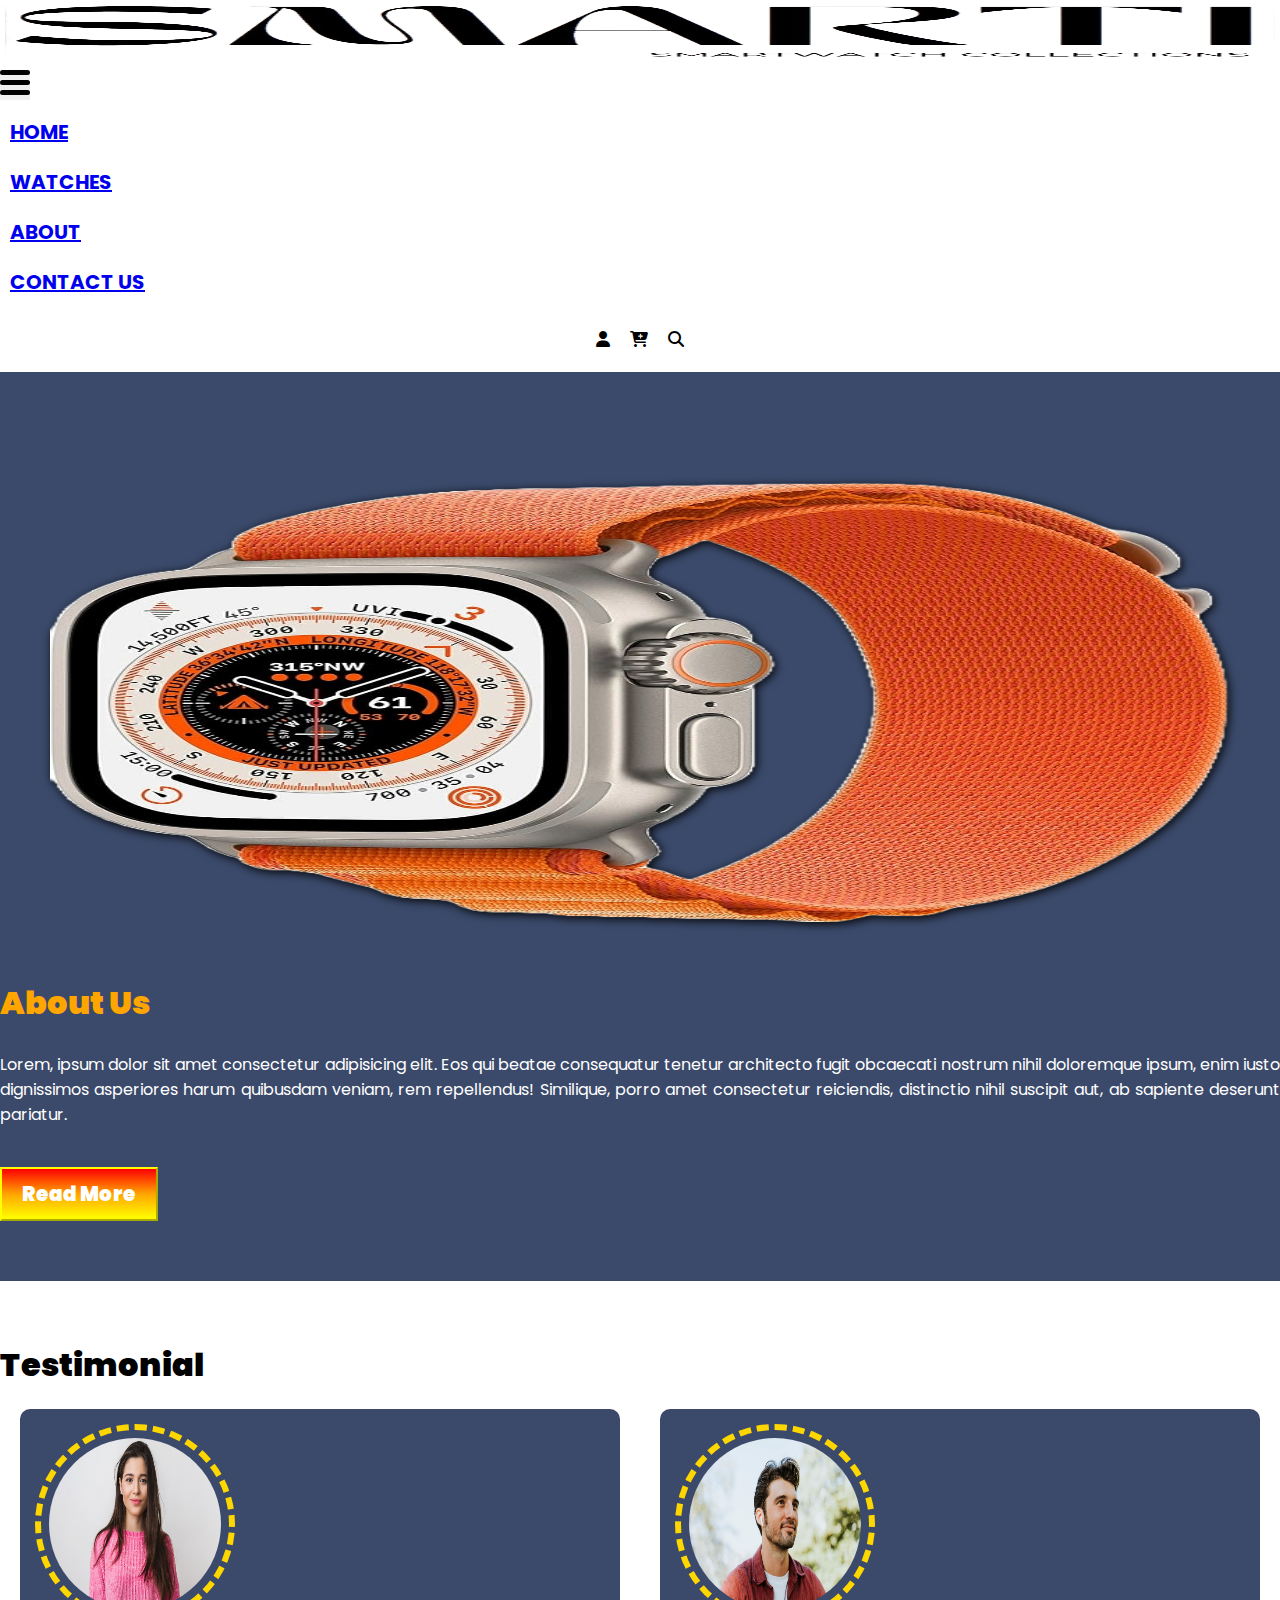
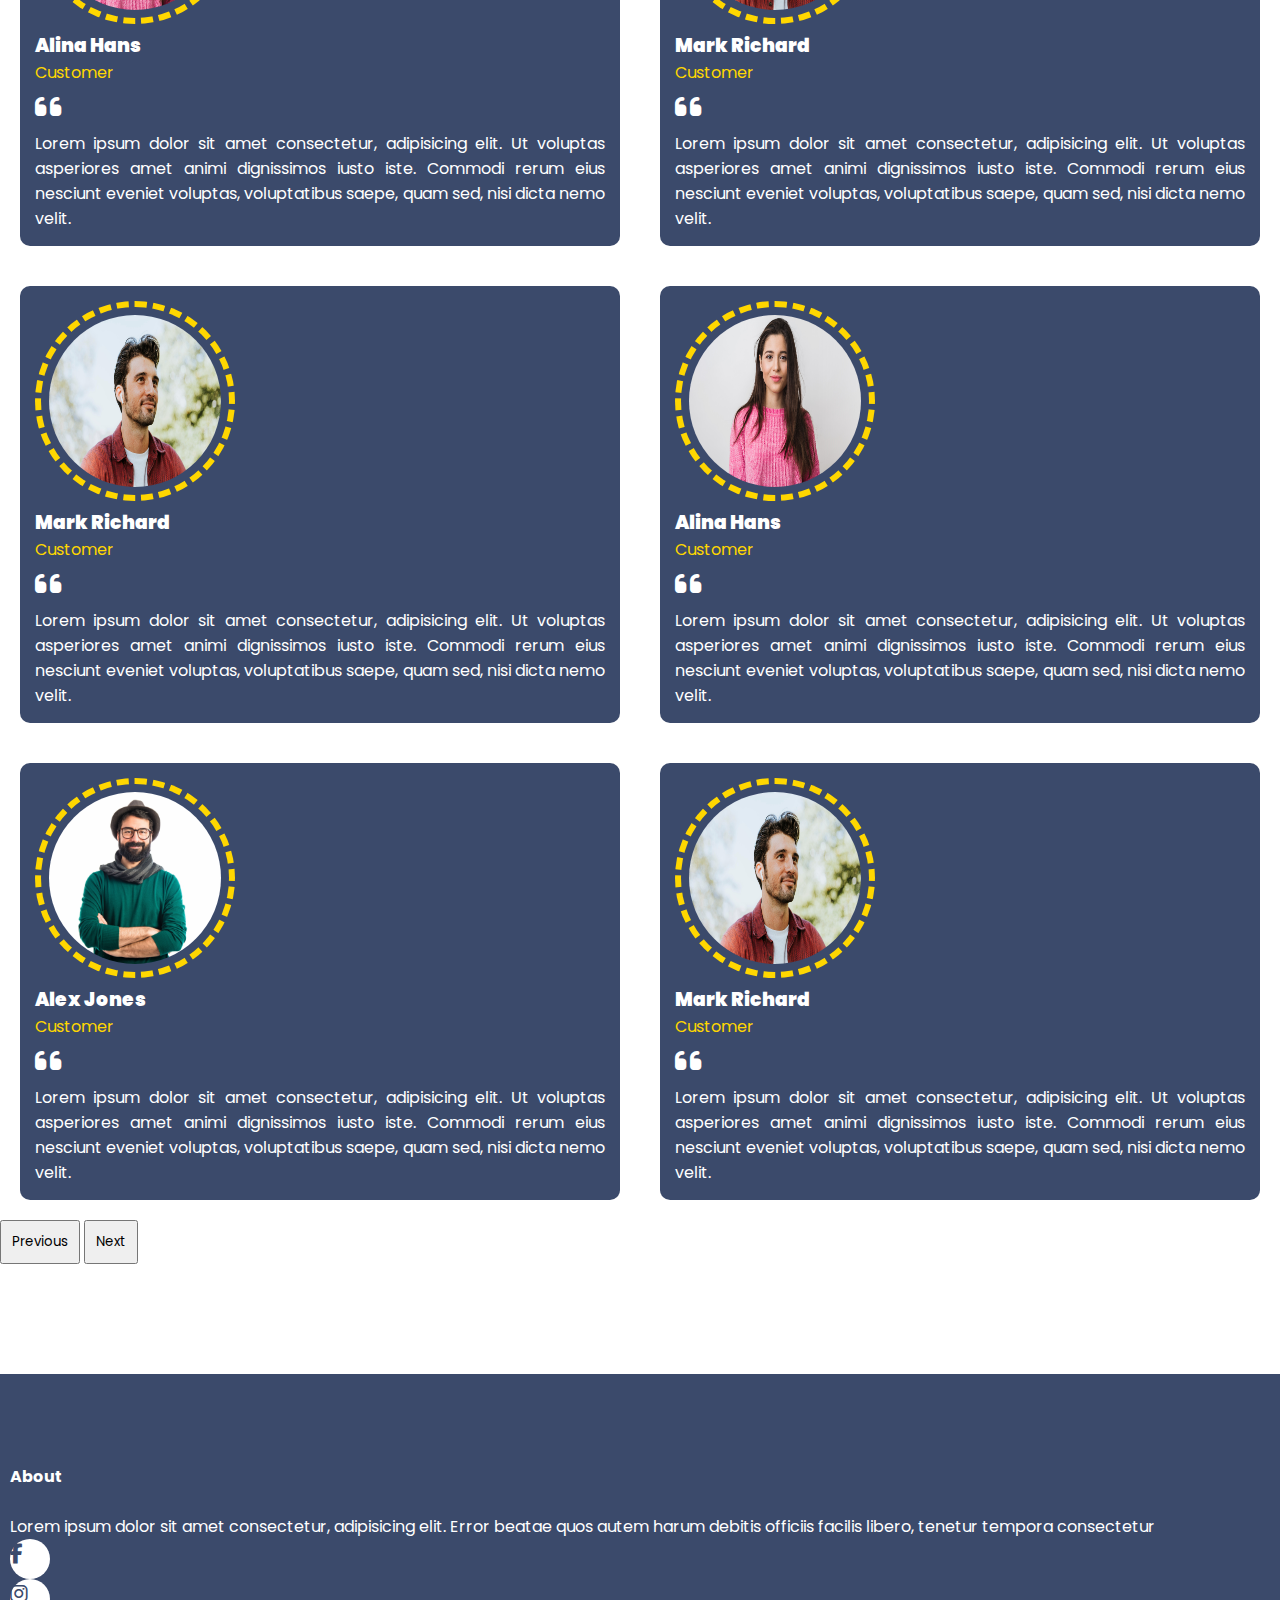
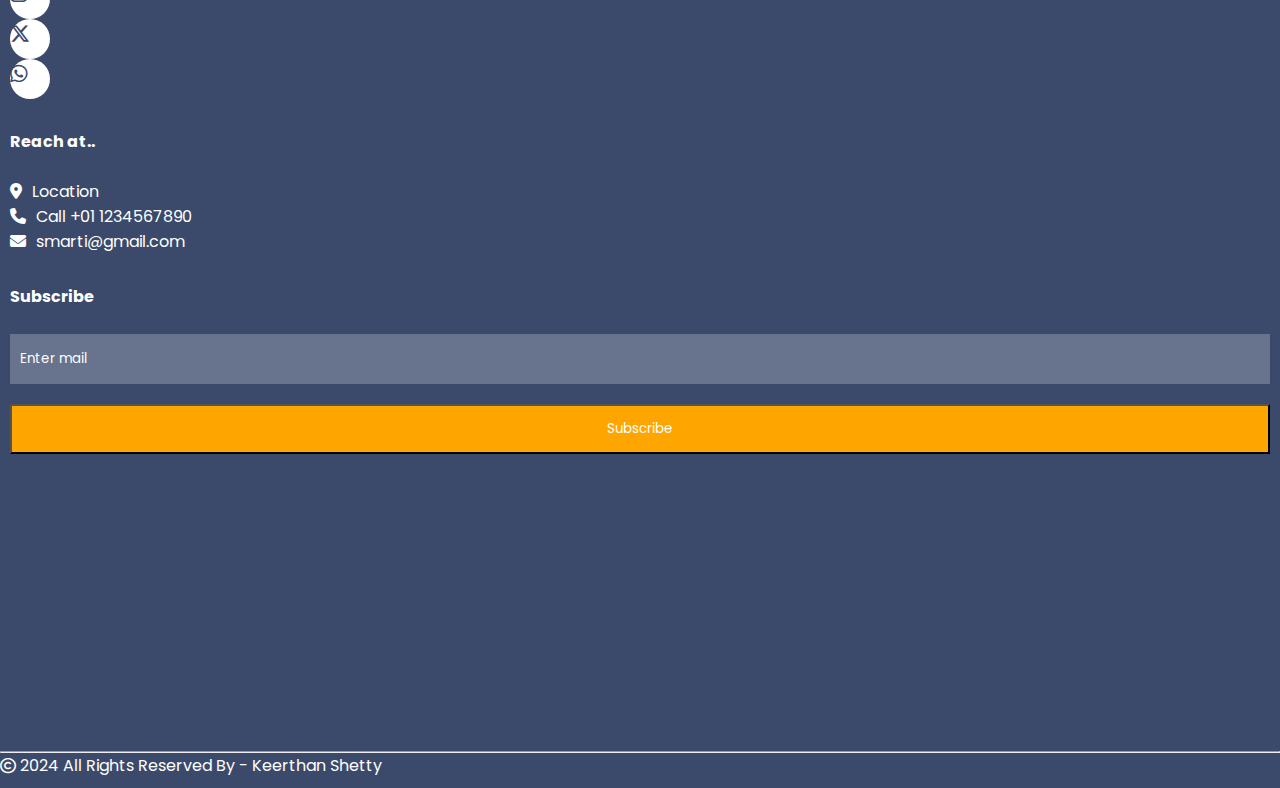
<file: about.html>
<!DOCTYPE html>
<html lang="en">
<head>
  <meta charset="UTF-8">
  <meta name="viewport" content="width=device-width, initial-scale=1.0, maximum-scale=1.0, user-scalable= no">
  <title>Smarti</title>
  <link rel="icon" type="image/x-icon" href="Watch-image/9587957_38365.png">
  <link rel="stylesheet" href="style.css">
  <link rel="stylesheet" href="https://cdnjs.cloudflare.com/ajax/libs/font-awesome/6.5.1/css/all.min.css">
  <link href="https://cdn.jsdelivr.net/npm/bootstrap@5.0.2/dist/css/bootstrap.min.css" rel="stylesheet"
    integrity="sha384-EVSTQN3/azprG1Anm3QDgpJLIm9Nao0Yz1ztcQTwFspd3yD65VohhpuuCOmLASjC" crossorigin="anonymous">
  <script src="https://cdn.jsdelivr.net/npm/bootstrap@5.0.2/dist/js/bootstrap.bundle.min.js"
    integrity="sha384-MrcW6ZMFYlzcLA8Nl+NtUVF0sA7MsXsP1UyJoMp4YLEuNSfAP+JcXn/tWtIaxVXM"
    crossorigin="anonymous"></script>
</head>
<body>
<header>
    <nav class="navbar navbar-expand-lg navbar-light ">
      <div class="container">
        <a class="navbar-brand" href="#"><img src="Watch-image/Capture1-removebg-preview.png" alt="logo"></a>
        <button class="navbar-toggler collapsed d-flex d-lg-none flex-column justify-content-around" type="button"
          data-bs-toggle="collapse" data-bs-target="#navbarSupportedContent" aria-controls="navbarSupportedContent "
          aria-expanded="false" aria-label="Toggle navigation">
          <span class="toggler-icon top-bar"></span>
          <span class="toggler-icon middle-bar"></span>
          <span class="toggler-icon bottom-bar"></span>
        </button>
        <div class="collapse navbar-collapse text-center" id="navbarSupportedContent">
          <ul class="navbar-nav mx-auto ">
            <li class="nav-item">
              <a class="nav-link active" aria-current="page" href="index.html">HOME</a>
            </li>
            <li class="nav-item">
              <a class="nav-link" href="watches.html">WATCHES</a>
            </li>
            <li class="nav-item">
              <a class="nav-link" href="about.html">ABOUT</a>
            </li>
            <li class="nav-item">
              <a class="nav-link" href="contact.html">CONTACT US</a>
            </li>
          </ul>
          <!-- cart,user,search icon -->
          <div class="cart-search">
            <ul>
              <li><i class="fa-solid fa-user"></i></li>
              <li><i class="fa-solid fa-cart-plus"></i></li>
              <li><i class="fa-solid fa-magnifying-glass"></i></li>
            </ul>
          </div>
        </div>
      </div>
    </nav>
</header>
<section class="part3">
    <div class="container">
      <div class="row d-flex justify-content-center align-items-center">
        <div class="col-md-6 col-sm-12">
          <div class="poster">
            <img src="Watch-image/91z5KuonXrL._AC_UF1000,1000_QL80_.png" alt="orange-image">
          </div>
        </div>
        <div class="col-md-6 col-sm-12">
          <div class="aboutus">
            <h1 style="color: orange;"><b>About Us</b></h1><br>
            <p style="color: #fff;text-align: justify;">Lorem, ipsum dolor sit amet consectetur adipisicing elit. Eos
              qui beatae consequatur tenetur architecto fugit obcaecati nostrum nihil doloremque ipsum, enim iusto
              dignissimos asperiores harum quibusdam veniam, rem repellendus! Similique, porro amet consectetur
              reiciendis, distinctio nihil suscipit aut, ab sapiente deserunt pariatur.</p>
            <div class="view-button">
              <button type="submit"><b>Read More</b></button>
            </div>
          </div>
        </div>
      </div>
    </div>
  </section>
  <section class="part6">
    <div class="container">
      <div class="testiomonial">
        <h1 class="text-center"><b>Testimonial</b></h1>
        <div id="carouselExampleControlsNoTouching" class="carousel slide" data-bs-touch="false"
          data-bs-interval="false">
          <div class="carousel-inner">
            <div class="carousel-item active">
              <div class="card-wrapper">
                <div class="card-testimonial text-center">
                  <img
                    src="Watch-image/young-beautiful-woman-pink-warm-sweater-natural-look-smiling-portrait-isolated-long-hair.jpg"
                    alt="person-img">
                  <h3><b>Alina Hans</b></h3>
                  <p style="color: gold;">Customer</p>
                  <p style="font-size:30px"><i class="fa-solid fa-quote-left"></i></p>
                  <p style="text-align: justify;">Lorem ipsum dolor sit amet consectetur, adipisicing elit. Ut voluptas asperiores amet animi dignissimos iusto iste. Commodi rerum eius nesciunt eveniet voluptas, voluptatibus saepe, quam sed, nisi dicta nemo velit.</p>
                </div>
                <div class="card-testimonial text-center">
                  <img src="Watch-image/man-listening-music-by-wireless-earphones.jpg" alt="person-img">
                  <h3><b>Mark Richard</b></h3>
                  <p style="color: gold;">Customer</p>
                  <p style="font-size:30px"><i class="fa-solid fa-quote-left"></i></p>
                  <p style="text-align: justify;">Lorem ipsum dolor sit amet consectetur, adipisicing elit. Ut voluptas asperiores amet animi dignissimos iusto iste. Commodi rerum eius nesciunt eveniet voluptas, voluptatibus saepe, quam sed, nisi dicta nemo velit.</p>
                </div>
              </div>
            </div>
            <div class="carousel-item">
              <div class="card-wrapper">
                <div class="card-testimonial text-center">
                  <img
                    src="Watch-image/man-listening-music-by-wireless-earphones.jpg"
                    alt="person-img">
                  <h3><b>Mark Richard</b></h3>
                  <p style="color: gold;">Customer</p>
                  <p style="font-size:30px"><i class="fa-solid fa-quote-left"></i></p>
                  <p style="text-align: justify;">Lorem ipsum dolor sit amet consectetur, adipisicing elit. Ut voluptas asperiores amet animi dignissimos iusto iste. Commodi rerum eius nesciunt eveniet voluptas, voluptatibus saepe, quam sed, nisi dicta nemo velit.</p>
                </div>
                <div class="card-testimonial text-center">
                  <img src="Watch-image/young-beautiful-woman-pink-warm-sweater-natural-look-smiling-portrait-isolated-long-hair.jpg" alt="person-img">
                  <h3><b>Alina Hans</b></h3>
                  <p style="color: gold;">Customer</p>
                  <p style="font-size:30px"><i class="fa-solid fa-quote-left"></i></p>
                  <p style="text-align: justify;">Lorem ipsum dolor sit amet consectetur, adipisicing elit. Ut voluptas asperiores amet animi dignissimos iusto iste. Commodi rerum eius nesciunt eveniet voluptas, voluptatibus saepe, quam sed, nisi dicta nemo velit.</p>
                </div>
              </div>
            </div>
            <div class="carousel-item">
              <div class="card-wrapper">
                <div class="card-testimonial text-center">
                  <img
                  src="Watch-image/bohemian-man-with-his-arms-crossed.jpg"
                  alt="person-img">
                  <h3><b>Alex Jones</b></h3>
                  <p style="color: gold;">Customer</p>
                  <p style="font-size:30px"><i class="fa-solid fa-quote-left"></i></p>
                  <p style="text-align: justify;">Lorem ipsum dolor sit amet consectetur, adipisicing elit. Ut voluptas asperiores amet animi dignissimos iusto iste. Commodi rerum eius nesciunt eveniet voluptas, voluptatibus saepe, quam sed, nisi dicta nemo velit.</p>
                </div>
                <div class="card-testimonial text-center">
                  <img src="Watch-image/man-listening-music-by-wireless-earphones.jpg" alt="person-img">
                  <h3><b>Mark Richard</b></h3>
                  <p style="color: gold;">Customer</p>
                  <p style="font-size:30px"><i class="fa-solid fa-quote-left"></i></p>
                  <p style="text-align: justify;">Lorem ipsum dolor sit amet consectetur, adipisicing elit. Ut voluptas asperiores amet animi dignissimos iusto iste. Commodi rerum eius nesciunt eveniet voluptas, voluptatibus saepe, quam sed, nisi dicta nemo velit.</p>
                </div>
              </div>
            </div>
          </div>
          <button class="carousel-control-prev" style="opacity: 1;padding: 10px;" type="button"
            data-bs-target="#carouselExampleControlsNoTouching" data-bs-slide="prev">
            <span class="carousel-control-prev-icon" aria-hidden="true"></span>
            <span class="visually-hidden">Previous</span>
          </button>
          <button class="carousel-control-next" style="opacity: 1;padding: 10px" type="button"
            data-bs-target="#carouselExampleControlsNoTouching" data-bs-slide="next">
            <span class="carousel-control-next-icon" aria-hidden="true"></span>
            <span class="visually-hidden">Next</span>
          </button>
        </div>
      </div>
    </div>
  </section><br><br>
  <footer>
      <div class="container">
        <div class="row">
          <div class="col-lg-3 col-md-6 col-sm-12">
            <div class="about">
              <h4>About</h4><br>
              <p style="text-align: justify;">Lorem ipsum dolor sit amet consectetur, adipisicing elit. Error beatae quos autem harum debitis officiis facilis libero, tenetur tempora consectetur</p>
              <div class="social-iconbottom d-flex">
                <p class="d-flex justify-content-center align-items-center"><i class="fa-brands fa-facebook-f"></i></p>
                <p class="d-flex justify-content-center align-items-center"><i class="fa-brands fa-instagram"></i></p>
                <p class="d-flex justify-content-center align-items-center"><i class="fa-brands fa-x-twitter"></i></p>
                <p class="d-flex justify-content-center align-items-center"><i class="fa-brands fa-whatsapp"></i></p>
              </div>
            </div>
          </div>
          <div class="col-lg-3 col-md-6 col-sm-12">
            <div class="reach">
              <h4>Reach at..</h4><br>
              <p><i class="fa-solid fa-location-dot"></i><span>Location</span></p>
              <p><i class="fa-solid fa-phone"></i><span>Call +01 1234567890</span></p>
              <p><i class="fa-solid fa-envelope"></i><span>smarti@gmail.com</span></p>
            </div>
          </div>
          <div class="col-lg-3 col-md-6 col-sm-12">
            <div class="subscribe">
              <h4>Subscribe</h4><br>
              <input type="email" id="e-mail" name="e-mail" placeholder="Enter mail" required>
              <div class="subscribe-button">
                <button type="submit">Subscribe</button>
              </div>
            </div>
          </div>
          <div class="col-lg-3 col-md-6 col-sm-12">
            <div class="map">
              <iframe width="100%" height="250" frameborder="0" scrolling="no" marginheight="0" marginwidth="0" src="https://maps.google.com/maps?width=100%25&amp;height=400&amp;hl=en&amp;q=chennai+(Smarti)&amp;t=&amp;z=14&amp;ie=UTF8&amp;iwloc=B&amp;output=embed"><a href="https://www.gps.ie/sport-gps/">gps watches</a></iframe>
            </div>
          </div>
        </div>
      </div>
      <hr>
      <fotter-bottom class="text-center">
        <p><i class="fa-regular fa-copyright"></i> 2024 All Rights Reserved By - Keerthan Shetty</p>
      </fotter-bottom>
  </footer>
</body>
</html>
</file>
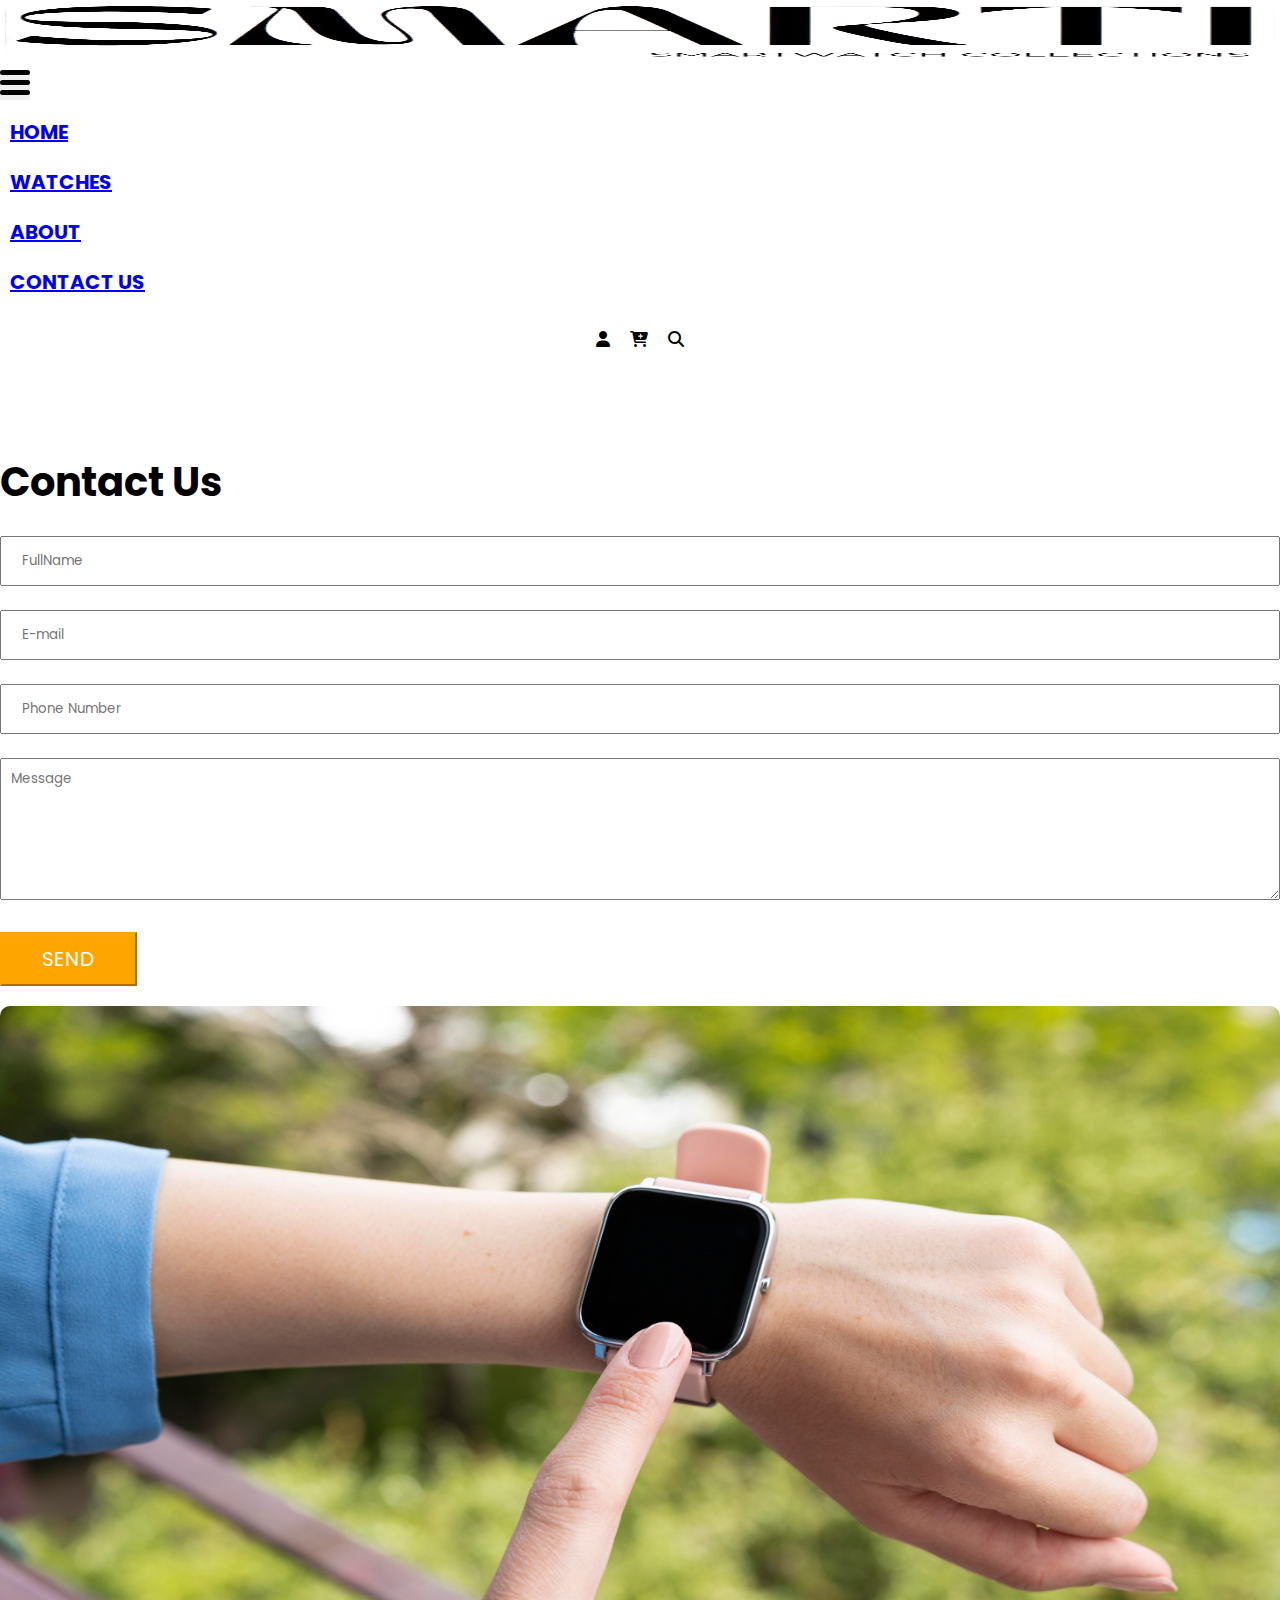
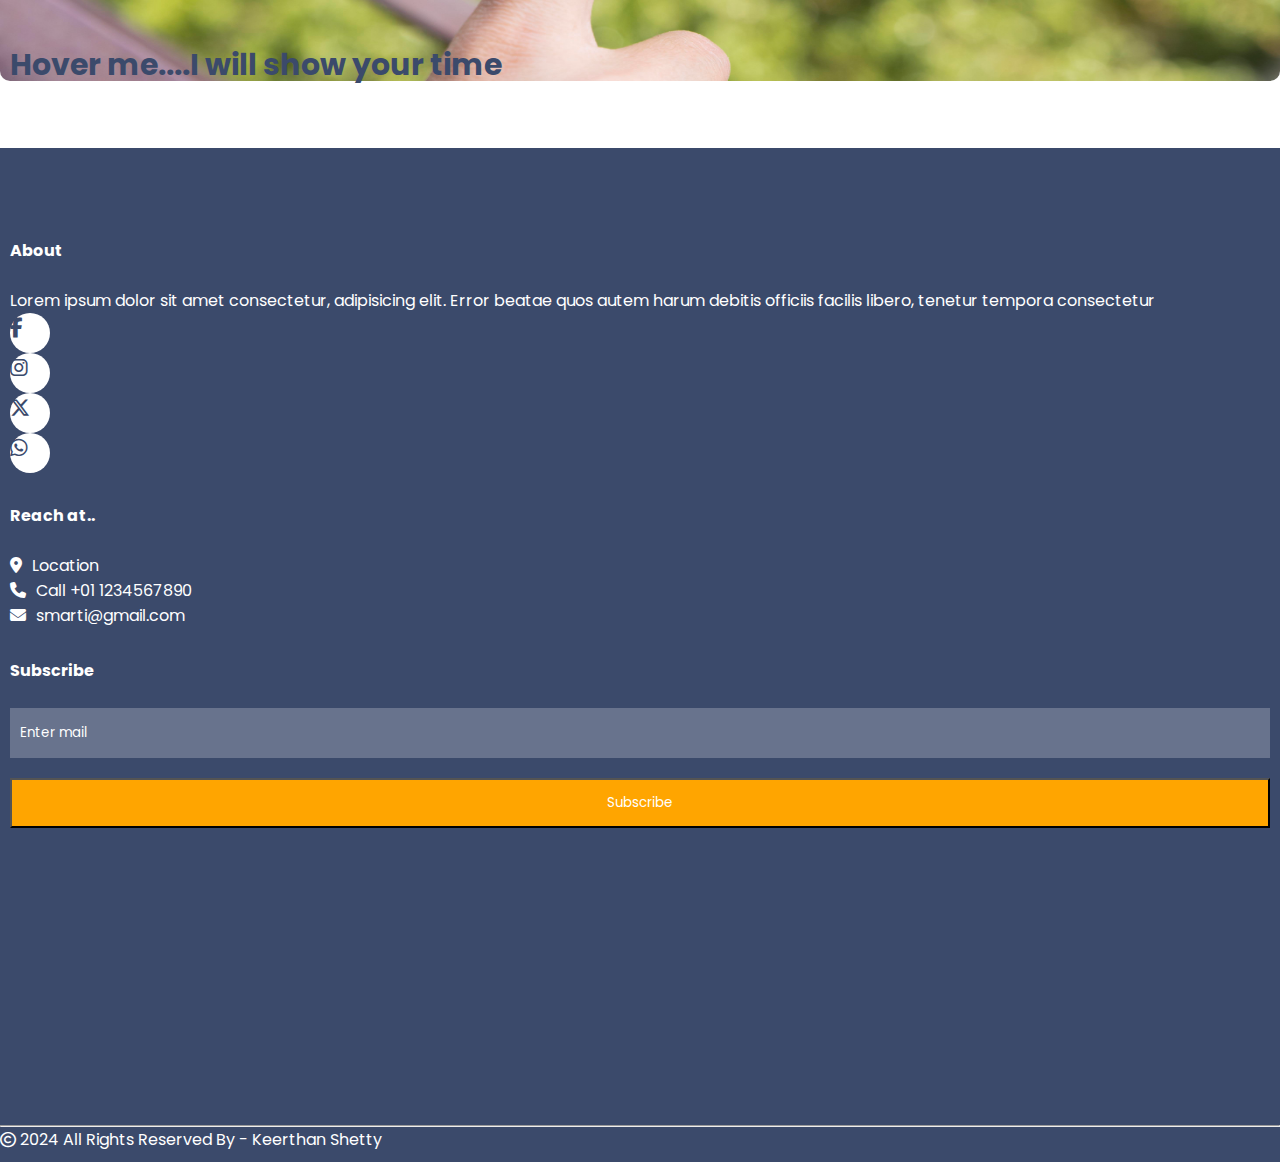
<file: contact.html>
<!DOCTYPE html>
<html lang="en">
<head>
  <meta charset="UTF-8">
  <meta name="viewport" content="width=device-width, initial-scale=1.0, maximum-scale=1.0, user-scalable= no">
  <title>Smarti</title>
  <link rel="icon" type="image/x-icon" href="Watch-image/9587957_38365.png">
  <link rel="stylesheet" href="style.css">
  <link rel="stylesheet" href="https://cdnjs.cloudflare.com/ajax/libs/font-awesome/6.5.1/css/all.min.css">
  <link href="https://cdn.jsdelivr.net/npm/bootstrap@5.0.2/dist/css/bootstrap.min.css" rel="stylesheet"
    integrity="sha384-EVSTQN3/azprG1Anm3QDgpJLIm9Nao0Yz1ztcQTwFspd3yD65VohhpuuCOmLASjC" crossorigin="anonymous">
  <script src="https://cdn.jsdelivr.net/npm/bootstrap@5.0.2/dist/js/bootstrap.bundle.min.js"
    integrity="sha384-MrcW6ZMFYlzcLA8Nl+NtUVF0sA7MsXsP1UyJoMp4YLEuNSfAP+JcXn/tWtIaxVXM"
    crossorigin="anonymous"></script>
</head>

<body>
      <header>
        <nav class="navbar navbar-expand-lg navbar-light ">
          <div class="container">
            <a class="navbar-brand" href="#"><img src="Watch-image/Capture1-removebg-preview.png" alt="logo"></a>
            <button class="navbar-toggler collapsed d-flex d-lg-none flex-column justify-content-around" type="button"
              data-bs-toggle="collapse" data-bs-target="#navbarSupportedContent" aria-controls="navbarSupportedContent "
              aria-expanded="false" aria-label="Toggle navigation">
              <span class="toggler-icon top-bar"></span>
              <span class="toggler-icon middle-bar"></span>
              <span class="toggler-icon bottom-bar"></span>
            </button>
            <div class="collapse navbar-collapse text-center" id="navbarSupportedContent">
              <ul class="navbar-nav mx-auto ">
                <li class="nav-item">
                  <a class="nav-link active" aria-current="page" href="index.html">HOME</a>
                </li>
                <li class="nav-item">
                  <a class="nav-link" href="watches.html">WATCHES</a>
                </li>
                <li class="nav-item">
                  <a class="nav-link" href="about.html">ABOUT</a>
                </li>
                <li class="nav-item">
                  <a class="nav-link" href="contact.html">CONTACT US</a>
                </li>
              </ul>
              <!-- cart,user,search icon -->
              <div class="cart-search">
                <ul>
                  <li><i class="fa-solid fa-user"></i></li>
                  <li><i class="fa-solid fa-cart-plus"></i></li>
                  <li><i class="fa-solid fa-magnifying-glass"></i></li>
                </ul>
              </div>
            </div>
          </div>
        </nav>
    </header>
    <section class="part5">
        <div class="container">
          <div class="row d-flex justify-content-center align-items-center">
            <div class="col-lg-6 col-md-12 col-sm-12">
              <div class="form-info">
                <form>
                  <legend style="font-size: 40px;"><b>Contact Us</b></legend>
                  <input type="text" name="name" id="name" placeholder="FullName">
                  <input type="email" name="email" id="email" placeholder="E-mail">
                  <input type="tel" name="tel" id="tel" placeholder="Phone Number">
                  <textarea name="message" id="message" rows="6" placeholder="Message"></textarea>
                  <br><br>
                  <div class="send">
                    <button type="submit">SEND</button>
                  </div>
                </form>
              </div>
            </div>
            <div class="col-lg-6 col-md-12 col-sm-12">
              <div class="img-info">
                <img src="Watch-image/hand-wearing-smartwatch-close-up.jpg" alt="hand-watch" class="img-beforehover">
                <p class="hoverme">Hover me....I will show your time</p>
                <div class="img-infochange">
                  <img src="Watch-image/hand-using-smartwatch-close-up.jpg" alt="hand-watch-on" class="hover-img">
                </div>
              </div>
            </div>
          </div>
        </div>
      </section>
      <footer>
        <div class="container">
          <div class="row">
            <div class="col-lg-3 col-md-6 col-sm-12">
              <div class="about">
                <h4>About</h4><br>
                <p style="text-align: justify;">Lorem ipsum dolor sit amet consectetur, adipisicing elit. Error beatae quos autem harum debitis officiis facilis libero, tenetur tempora consectetur</p>
                <div class="social-iconbottom d-flex">
                  <p class="d-flex justify-content-center align-items-center"><i class="fa-brands fa-facebook-f"></i></p>
                  <p class="d-flex justify-content-center align-items-center"><i class="fa-brands fa-instagram"></i></p>
                  <p class="d-flex justify-content-center align-items-center"><i class="fa-brands fa-x-twitter"></i></p>
                  <p class="d-flex justify-content-center align-items-center"><i class="fa-brands fa-whatsapp"></i></p>
                </div>
              </div>
            </div>
            <div class="col-lg-3 col-md-6 col-sm-12">
              <div class="reach">
                <h4>Reach at..</h4><br>
                <p><i class="fa-solid fa-location-dot"></i><span>Location</span></p>
                <p><i class="fa-solid fa-phone"></i><span>Call +01 1234567890</span></p>
                <p><i class="fa-solid fa-envelope"></i><span>smarti@gmail.com</span></p>
              </div>
            </div>
            <div class="col-lg-3 col-md-6 col-sm-12">
              <div class="subscribe">
                <h4>Subscribe</h4><br>
                <input type="email" id="e-mail" name="e-mail" placeholder="Enter mail" required>
                <div class="subscribe-button">
                  <button type="submit">Subscribe</button>
                </div>
              </div>
            </div>
            <div class="col-lg-3 col-md-6 col-sm-12">
              <div class="map">
                <iframe width="100%" height="250" frameborder="0" scrolling="no" marginheight="0" marginwidth="0" src="https://maps.google.com/maps?width=100%25&amp;height=400&amp;hl=en&amp;q=chennai+(Smarti)&amp;t=&amp;z=14&amp;ie=UTF8&amp;iwloc=B&amp;output=embed"><a href="https://www.gps.ie/sport-gps/">gps watches</a></iframe>
              </div>
            </div>
          </div>
        </div>
        <hr>
        <fotter-bottom class="text-center">
          <p><i class="fa-regular fa-copyright"></i> 2024 All Rights Reserved By - Keerthan Shetty</p>
        </fotter-bottom>
    </footer>
</body>
</html>
</file>
<file: style.css>
@import url('https://fonts.googleapis.com/css2?family=Poppins:wght@200;300;400;500&display=swap');

*{
    padding: 0;
    margin: 0;
    box-sizing: border-box;
    font-family:'Poppins', sans-serif;
}
.part1{
    display: flex;
}
.main-structure{
    width: 100%;
}
.social-icon ul{
    padding-left: 0rem;
    transform: translateY(100%);
}
.social-icon ul li{
    list-style-type: none;
    padding: 10px;
    transition: color 0.3s, transform 0.3s;
}
.social-icon ul li a{
    color: silver;
    font-size: 20px;
}
.facebook a:hover,.facebook:hover{
    color: blue;transform: scale(1.5);
}
.instagram:hover,.instagram a:hover{
    color: orange;transform: scale(1.5);
}
.twitter a:hover,.twitter:hover{
    color: #000;transform: scale(1.5);
}
.whatsapp a:hover,.whatsapp:hover{
    color: green;transform: scale(1.5);
}
@media(max-width:325px){
    .social-icon{
        display: none;
    }
}
header .navbar{
   align-items: center; 
}
.navbar-nav .nav-item{
    padding: 10px;
    font-size: 20px;
}
.nav-item .nav-link {
    position: relative;
    font-weight: bolder;
} 
.nav-link::after{
    content: ' ';
    position: absolute;
    background-color: #1742a0;
    border-radius: 3px;
    width: 100%;
    left: 0;
    height: 3px;
    bottom: 0;
    transition: all 0.3s ease-in-out;
    transform: scaleX(0);
}
.nav-link:hover::after{
    transform: scaleX(100%);
}
.navbar-brand img{
    width: 100%;height: 7vh;
    padding: 5px;
}
.cart-search ul{
    display: flex;
    justify-content: center;
    padding: 10px;
    list-style-type: none;
}
.cart-search ul li{
    padding: 10px;
}
 button.navbar-toggler{
    width: 30px;
    height: 30px;
    border: 0;
    position: relative;
    transition: .5s ease-in-out;
}
 button.navbar-toggler:focus, 
.navbar-toggler:active, 
.navbar-toggler-icon:focus{
    outline: none;
    box-shadow: none ;
    border: 0;
} 
.toggler-icon{
    display: block;
    position: absolute;
    height: 5px;
    width: 100%;
    background-color: #000;
    border-radius: 6px;
    opacity: 1;
    left: 0;
    transform: rotate(0deg);
    transition: .25s ease-in-out;
}
/* .middle-bar{
    margin-top: 0px;
} */
.navbar-toggler.collapsed .top-bar{
    top: 0;
    transform: rotate(0deg);
}
.navbar-toggler.collapsed .middle-bar{
    opacity: 1;
    top: 10px;
}
.navbar-toggler.collapsed .bottom-bar{
    top: 20px;
    transform: rotate(0deg);
} 
.navbar-toggler .top-bar{
    top: inherit;
    transform: rotate(135deg);
}
.navbar-toggler .middle-bar{
    opacity:0;
    filter: none;
}
.navbar-toggler .bottom-bar{
    top: inherit;
    transform: rotate(-135deg);
}

/* carousel  */
.main-page{
    background-color: #3b4a6b;
    border-radius:  0 0 0 12.5rem;
    overflow: hidden;
}
.main-carousel{
    height: 80vh;
    padding-top: 10px;
    padding-bottom: 10px;
    color: #fff;
    display: flex;
    justify-content: center;
    align-items: center;
} 
.main-carousel .row{
    -webkit-box-align: center;
    -ms-flex-align: center;
    align-items: center; 
}
.content-img img{
    width: 100%;
    height: max-content; 
    filter: drop-shadow(10px 10px 10px #000);  
}
.smart-button button{
    background-color: orange;
    border-color: orange;
    color: #fff;
    font-size: 20px;
    padding: 10px;
    border-radius: 10px;
}
@media (max-width:880px){
    .main-page{
        border-radius: 0 0 0 4.5rem;
    }
    .main-carousel{
        height: 100vh;
        padding-top: 30px;
        padding-bottom: 30px;
    }
    .slider img{
        padding-top: 10px;
        width: 100%;height: 30vh;
    }
}
.carousel-indicators button[data-bs-target]{
    list-style-type: circle;
    color: #3b4a6b;
    width: 8px;
    height: 8px;
    border-radius: 50%; 
    padding:5px; 
} 
.carousel-indicators button.active[data-bs-target]{
    transform: scale(1.3);
    background-color: yellow;
}

/* part2 */
.part2{
    padding-top: 60px;
    padding-bottom: 60px;
}
.watch{
    border: 1px solid transparent;
    border-radius: 20px;
    background-color: rgba(227, 224, 224, 0.436);
    position: relative;
    margin-top: 25px;
    box-shadow: 5px 5px 5px rgb(162, 159, 159);
}
.watch img{
    width: 100%;
    height: 50vh;
    transition: 0.3s ease-in-out;
}
.watch img:hover{
    transform: scale(1.2);
}
.new p{
    position: absolute;
    top: 0;
    border-radius: 20px 0 0 0;
    font-size: 20px;
    padding: 10px;
    width: fit-content;
    border: 1px solid yellow;
    background-color: yellow;
}
.price-tag{
    display: flex;
    justify-content: space-between;
    padding: 10px;
}
.price-tag p{
    font-size: 20px;
}
.view-button button{
    padding: 10px 20px;
    font-size: 20px;
    font-weight: bolder;
    background:linear-gradient(red,orange,yellow);
    border-color: yellow;
    color: #fff;
    transition: .3s ease-in-out;
    margin-top: 2.5rem;
}
.view-button button:hover{
    transform: translateY(-4px);
}

/* part3 */
.part3{
    padding-top: 60px;
    padding-bottom: 60px;
    background-color: #3b4a6b; 
}
.poster img{
    width: 100%;
    height: 60vh;
    padding: 50px;
    filter: drop-shadow(2px 2px 5px #000);
}

/* part4 */
.part4{
    padding-top: 60px;
    padding-bottom: 60px;
}
.row .card{
    margin-top: 25px;
    display: flex;
    justify-content: center;
    align-items: center;
    border-color: #fff;border-radius: 10px;
    box-shadow: inset 0px 0px 8px rgb(182 170 170);
}
.row .card:hover{
    color: #fff;
    background-color: #3b4a6b;border-color: #3b4a6b;
}
.card img{
    width: 50%;
    height: 20vh;
    padding: 20px; 
}

/* part5 */

.part5{
    padding-top: 60px;
    padding-bottom: 60px;
}
.form-info,.img-info{
    padding-top: 20px;
}
.form-info input{
    width: 100%;
    margin-top: 1.5rem;
    height: 50px;
    outline: none;
    padding: 10px;
}
.form-info input::placeholder{
    padding: 10px;
}
.form-info textarea{
    width: 100%;
    margin-top: 1.5rem;
    padding: 10px;
    outline: none;
}
.send button{
    width: fit-content;
    color: #fff;background-color: orange;border-color: orange;
    padding: 10px 40px;
    font-size: 20px;
    transition: 0.5s ease-in-out;
}
.send button:hover{
    transform: translateY(-4px);
}
.img-info{
    position: relative;
    transition: all .4s;
}
.img-info p{
    position: absolute;
    z-index: 10;
    bottom: 0;
    left: 10px;
    color: #3b4a6b;
    font-size: 30px;
    font-weight:bolder;
    animation: blink 3s infinite ease-in-out ;
}
@keyframes blink{
    to{
       color: #fff;
       text-shadow: 5px 5px 10px #fff; 
    }
}
.img-info img{
    width: 100%;
    height: 75vh;
    border-radius: 10px;
}
.hover-img {
    position: absolute;
    z-index: 10;
   top: 20px;
    display: none;
}
.img-info:hover .hover-img{
    display: block;
} 

/* part6 */
.part6{
    padding-top: 60px;
    padding-bottom: 60px;
}
.part6 .card-wrapper{
    display: flex;
}
.card-testimonial{
    background-color: #3b4a6b;
    color: #fff;
    padding: 15px;
    margin-top: 2.5rem;
    border-radius: 10px;
    width: calc(100%/2);
    margin: 20px;
}
.card-testimonial img{
    width: 200px;
    height: 200px;
    border-radius: 50%;
    border: 2px dashed gold;
    border-width: 6px;
    padding: 8px;
}
.part6 .carousel{
    position: relative;
    cursor: grab;
}

.carousel-control-prev span.carousel-control-prev-icon,
.carousel-control-next span.carousel-control-next-icon{
    padding: 15%;
    background-color: gold !important;
    border-radius: 5px;
    position: absolute;
    bottom: -15%;
    background-size: 40px;
}
.carousel-control-prev span.carousel-control-prev-icon{
    right: -230%;
}
.carousel-control-next span.carousel-control-next-icon{
    left: -230%;
}
@media (max-width:780px){
    .carousel-control-prev span.carousel-control-prev-icon,
    .carousel-control-next span.carousel-control-next-icon{
        bottom: -6%;
        background-size: 20px;
    }
}
@media (max-width:560px){
    .card-testimonial:not(:first-child){
        display: none;    
    }
    .card-testimonial{
        width: 100%;
        height: 100%;
    }
}

/* footer */
footer{
    padding-top: 60px;
    padding-bottom: 10px;
    background-color: #3b4a6b;
    color: #fff;
}
.subscribe,.about,.map,.reach{
    margin: 10px;
    padding-top: 20px;
}
.social-iconbottom p{
    background-color: #fff;
    border-radius: 50%;
    width: 40px;
    height: 40px;
    color: #3b4a6b;
    font-size: 20px;
    margin-right: 10px;
    transition: 0.3s ease-in-out;
}
.social-iconbottom p i:hover{
    transform: scale(1.4);
}
.reach span{
    padding-left: 10px;
}
.reach p:hover{
    color: gold;
}
.subscribe input{
    width: 100%;
    height: 50px;
    background-color: #ffffff3b;
    outline: none;
    padding: 5px;
    border: none;
    margin-bottom: 20px;
}
.subscribe input::placeholder{
    padding: 5px;
    color: #fff;
}
.subscribe-button button{
   width: 100%;
   height: 50px;
   background-color: orange;
   color: #fff;
   transition: 0.3s ease-in-out;
}
.subscribe-button button:hover{
    transform: translateY(-2px);
}

/* Watches.html styles respresented here*/

.models{
    padding-top: 40px;
    padding-bottom: 40px;
}
.models h1{
    color: #1742a0;
    font-weight: bolder;
    position: relative;
}
.models h1::after{
    content: ' ';
    position: absolute;
    background-color: #1742a0;
    width: 0;
    height: 6px;
    left: 0;
    bottom: -10px;
    transition: 0.3s ease-in-out;
}
.models h1:hover::after{
    width: 33%;
}
.models select{
    width: 100%;
    height: 50px;
    padding-left: 10px;
    font-size: 20px;
    font-weight: bolder;
    color: #3b4a6b;
    border: 5px solid #1742a0;
    border-radius: 50px 50px 50px 50px;
}
.models option{
    background-color: #bcc3d1;
    color: #fff;
}
@media (max-width:530px){
    .models select{
        margin-top: 20px;
    }
}
</file>
